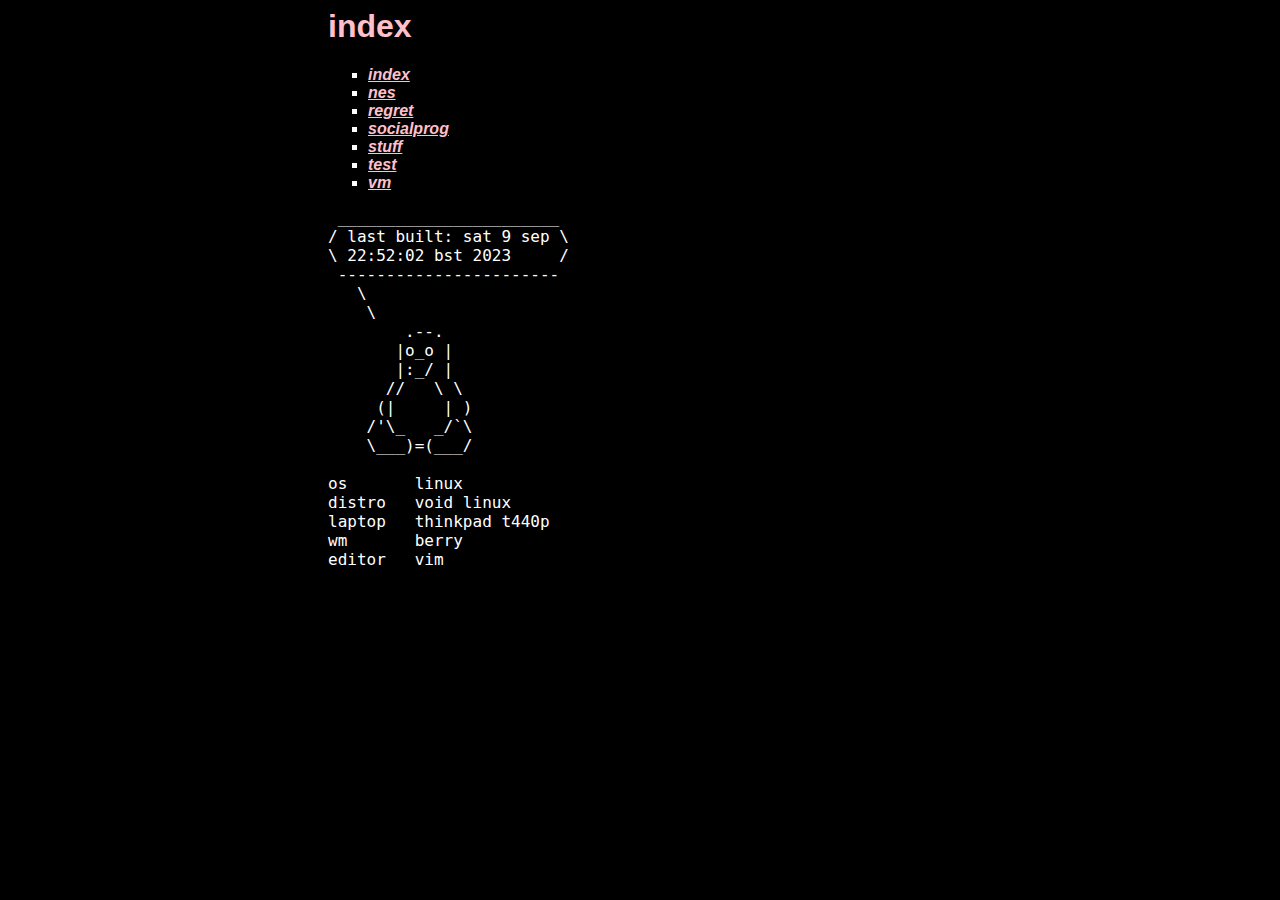
<file: site/index.html>
<html>
	<head>
		<title>index</title>
		<link rel="stylesheet" href="stylesheet.css">
	</head>
	<h1>index</h1>
	<ul>
<li><a href="index.html">index</a></li>
<li><a href="nes.html">nes</a></li>
<li><a href="regret.html">regret</a></li>
<li><a href="socialprog.html">socialprog</a></li>
<li><a href="stuff.html">stuff</a></li>
<li><a href="test.html">test</a></li>
<li><a href="vm.html">vm</a></li>
</ul>
	<pre>
 _______________________ 
/ last built: Sat 9 Sep \
\ 22:52:02 BST 2023     /
 ----------------------- 
   \
    \
        .--.
       |o_o |
       |:_/ |
      //   \ \
     (|     | )
    /'\_   _/`\
    \___)=(___/

os 	 linux
distro 	 void linux
laptop 	 thinkpad t440p
wm 	 berry
editor 	 vim
</pre>
</html>
</file>
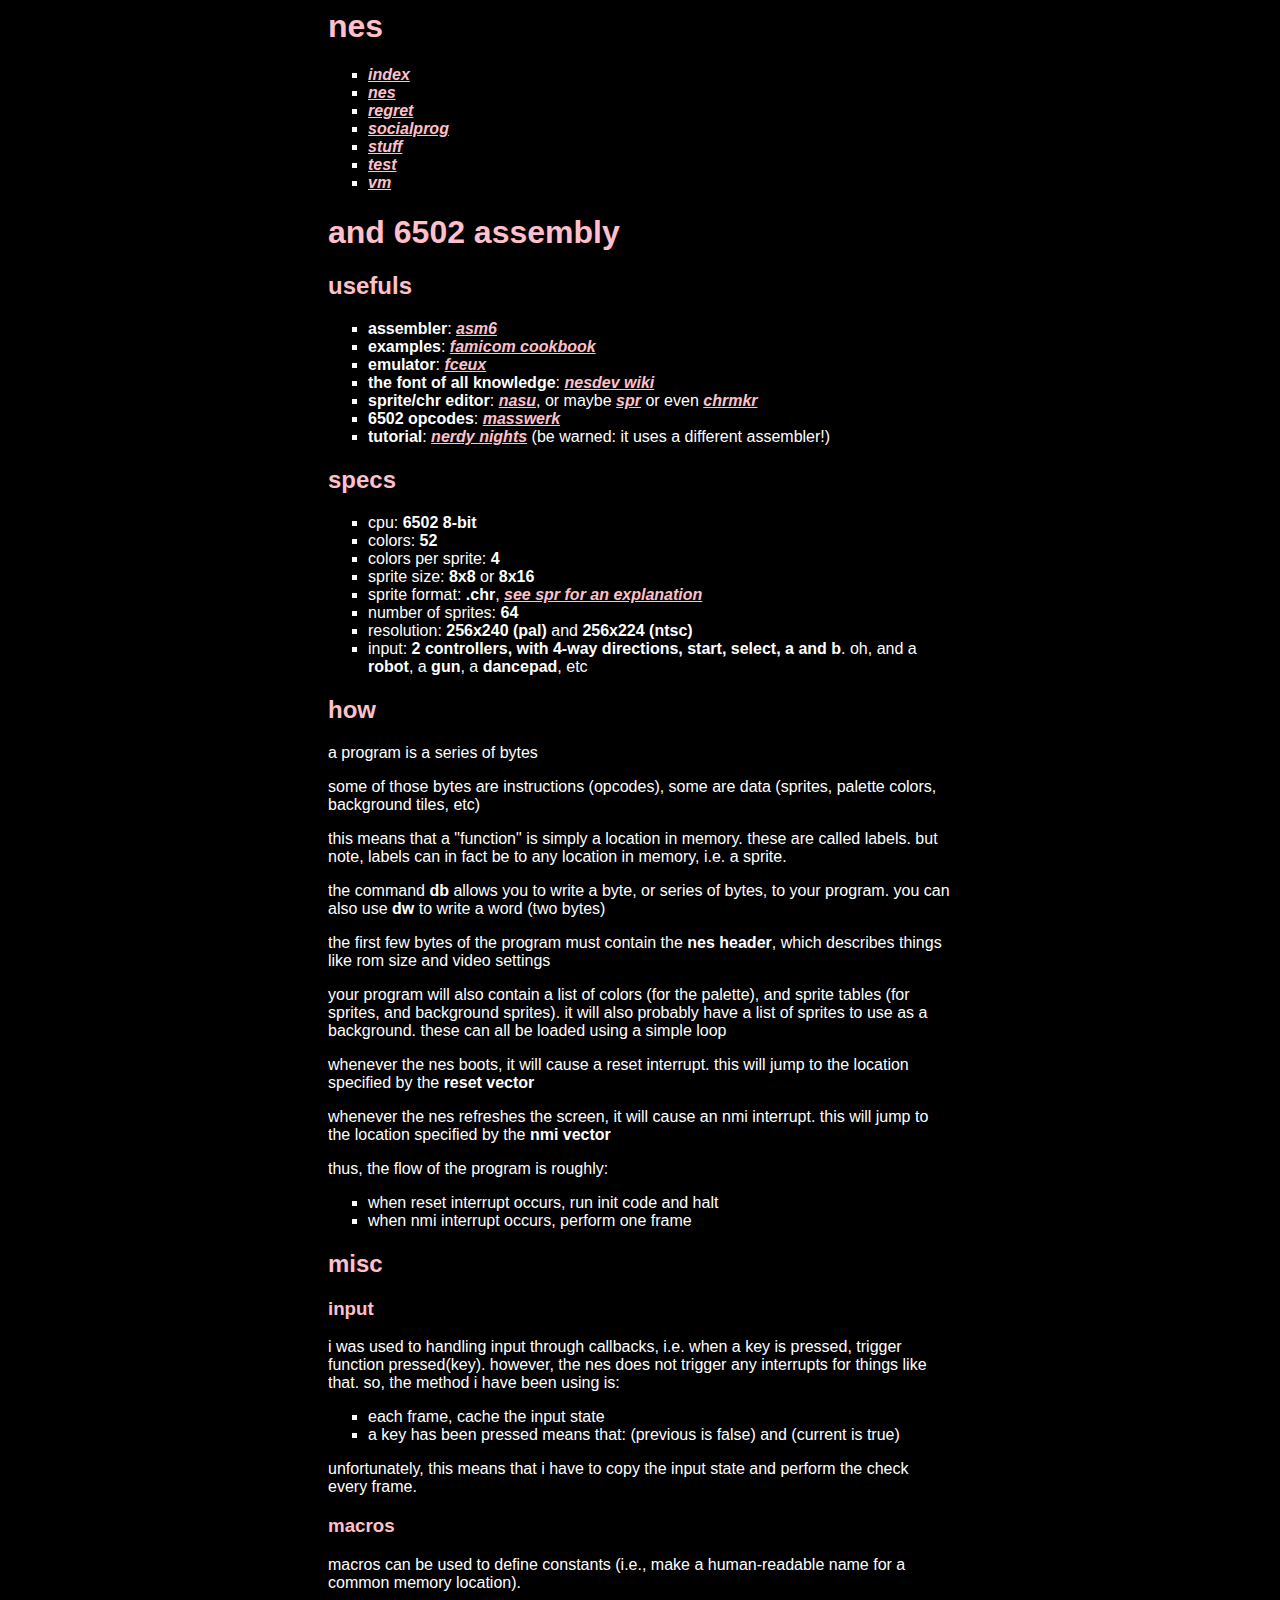
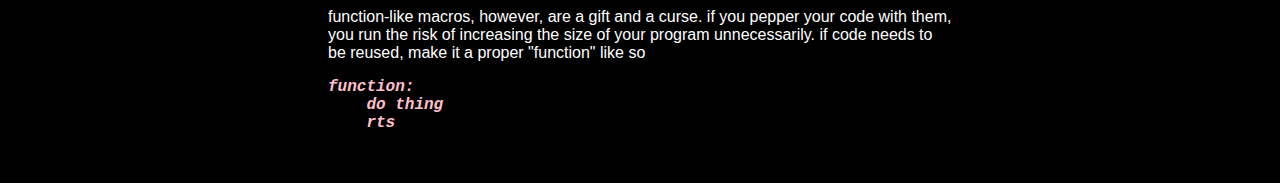
<file: site/nes.html>
<html>
	<head>
		<title>nes</title>
		<link rel="stylesheet" href="stylesheet.css">
	</head>
	<h1>nes</h1>
	<ul>
<li><a href="index.html">index</a></li>
<li><a href="nes.html">nes</a></li>
<li><a href="regret.html">regret</a></li>
<li><a href="socialprog.html">socialprog</a></li>
<li><a href="stuff.html">stuff</a></li>
<li><a href="test.html">test</a></li>
<li><a href="vm.html">vm</a></li>
</ul>
	<h1>and 6502 assembly</h1>
<h2>usefuls</h2>
<ul>
<li><strong>assembler</strong>: <a href="https://github.com/parasyte/asm6">asm6</a></li>
<li><strong>examples</strong>: <a href="https://git.sr.ht/%7Erabbits/famicom-cookbook/tree/master/item/docs">famicom cookbook</a></li>
<li><strong>emulator</strong>: <a href="https://fceux.com/web/home.html">fceux</a></li>
<li><strong>the font of all knowledge</strong>: <a href="https://www.nesdev.org/wiki/Nesdev_Wiki">nesdev wiki</a></li>
<li><strong>sprite/chr editor</strong>: <a href="https://git.sr.ht/%7Erabbits/nasu">nasu</a>, or maybe <a href="https://github.com/hatcatpat/spr">spr</a> or even <a href="https://github.com/hatcatpat/chrmkr">chrmkr</a></li>
<li><strong>6502 opcodes</strong>: <a href="https://www.masswerk.at/6502/6502_instruction_set.html">masswerk</a></li>
<li><strong>tutorial</strong>: <a href="https://nerdy-nights.nes.science/downloads/Nerdy-Nights-NES-Tutorials-v1.pdf">nerdy nights</a> (be warned: it uses a different assembler!)</li>
</ul>
<h2>specs</h2>
<ul>
<li>cpu: <strong>6502 8-bit</strong></li>
<li>colors: <strong>52</strong></li>
<li>colors per sprite: <strong>4</strong></li>
<li>sprite size: <strong>8x8</strong> or <strong>8x16</strong></li>
<li>sprite format: <strong>.chr</strong>, <a href="https://github.com/hatcatpat/spr">see spr for an explanation</a></li>
<li>number of sprites: <strong>64</strong></li>
<li>resolution: <strong>256x240 (pal)</strong> and <strong>256x224 (ntsc)</strong></li>
<li>input: <strong>2 controllers, with 4-way directions, start, select, a and b</strong>. oh, and a <strong>robot</strong>, a <strong>gun</strong>, a <strong>dancepad</strong>, etc</li>
</ul>
<h2>how</h2>
<p>a program is a series of bytes</p>
<p>some of those bytes are instructions (opcodes), some are data (sprites, palette colors, background tiles, etc)</p>
<p>this means that a &quot;function&quot; is simply a location in memory. these are called labels. but note, labels can in fact be to any location in memory, i.e. a sprite.</p>
<p>the command <strong>db</strong> allows you to write a byte, or series of bytes, to your program. you can also use <strong>dw</strong> to write a word (two bytes)</p>
<p>the first few bytes of the program must contain the <strong>nes header</strong>, which describes things like rom size and video settings</p>
<p>your program will also contain a list of colors (for the palette), and sprite tables (for sprites, and background sprites). it will also probably have a list of sprites to use as a background. these can all be loaded using a simple loop</p>
<p>whenever the nes boots, it will cause a reset interrupt. this will jump to the location specified by the <strong>reset vector</strong></p>
<p>whenever the nes refreshes the screen, it will cause an nmi interrupt. this will jump to the location specified by the <strong>nmi vector</strong></p>
<p>thus, the flow of the program is roughly:</p>
<ul>
<li>when reset interrupt occurs, run init code and halt</li>
<li>when nmi interrupt occurs, perform one frame</li>
</ul>
<h2>misc</h2>
<h3>input</h3>
<p>i was used to handling input through callbacks, i.e. when a key is pressed, trigger function pressed(key). however, the nes does not trigger any interrupts for things like that. so, the method i have been using is:</p>
<ul>
<li>each frame, cache the input state</li>
<li>a key has been pressed means that: (previous is false) and (current is true)</li>
</ul>
<p>unfortunately, this means that i have to copy the input state and perform the check every frame.</p>
<h3>macros</h3>
<p>macros can be used to define constants (i.e., make a human-readable name for a common memory location).</p>
<p>function-like macros, however, are a gift and a curse. if you pepper your code with them, you run the risk of increasing the size of your program unnecessarily. if code needs to be reused, make it a proper &quot;function&quot; like so</p>
<pre><code>function:
    do thing
    rts
</code></pre>
</html>
</file>
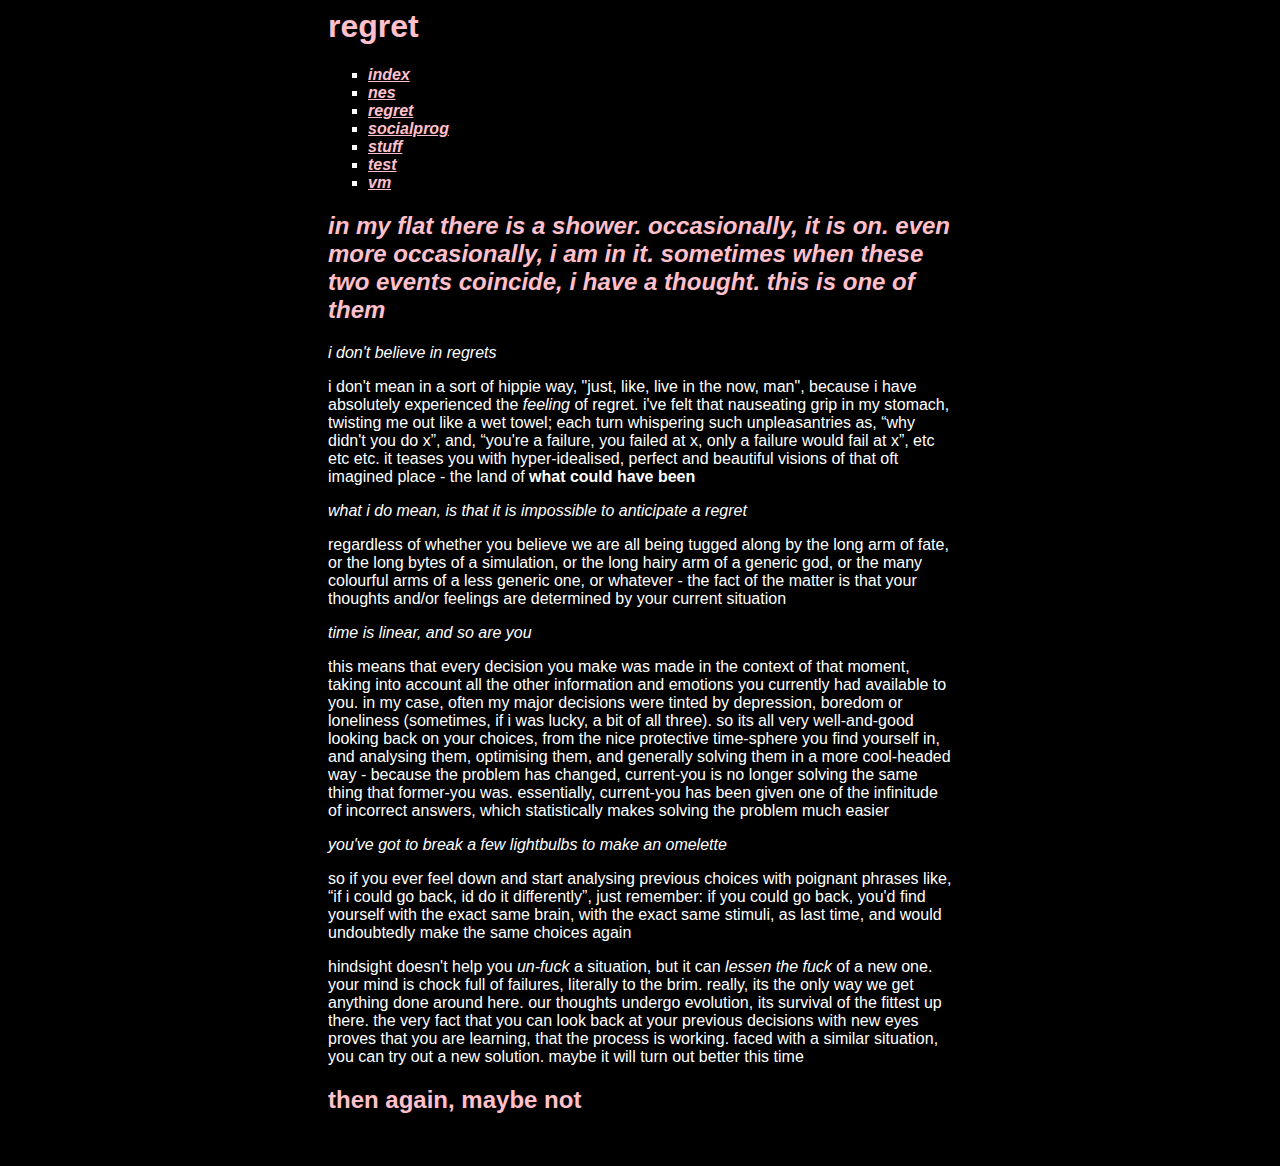
<file: site/regret.html>
<html>
	<head>
		<title>regret</title>
		<link rel="stylesheet" href="stylesheet.css">
	</head>
	<h1>regret</h1>
	<ul>
<li><a href="index.html">index</a></li>
<li><a href="nes.html">nes</a></li>
<li><a href="regret.html">regret</a></li>
<li><a href="socialprog.html">socialprog</a></li>
<li><a href="stuff.html">stuff</a></li>
<li><a href="test.html">test</a></li>
<li><a href="vm.html">vm</a></li>
</ul>
	<h2>
	<em>
		in my flat there is a shower.
		occasionally, it is on.
		even more occasionally, i am in it.
		sometimes when these two events coincide, i have a thought.
		this is one of them
	</em>
</h2>

<em>i don't believe in regrets</em>

<p>
i don't mean in a sort of hippie way, "just, like, live in the now, man", because i have absolutely experienced the <i>feeling</i> of regret.
i've felt that nauseating grip in my stomach, twisting me out like a wet towel; each turn whispering such unpleasantries as, <q>why didn't you do x</q>, and, <q>you're a failure, you failed at x, only a failure would fail at x</q>, etc etc etc.
it teases you with hyper-idealised, perfect and beautiful visions of that oft imagined place - the land of <b>what could have been</b>
</p>

<em>what i do mean, is that it is impossible to anticipate a regret</em>

<p>
regardless of whether you believe we are all being tugged along by the long arm of fate, or the long bytes of a simulation, or the long hairy arm of a generic god, or the many colourful arms of a less generic one, or whatever - the fact of the matter is that your thoughts and/or feelings are determined by your current situation
</p>

<em>time is linear, and so are you</em>

<p>
this means that every decision you make was made in the context of that moment, taking into account all the other information and emotions you currently had available to you.
in my case, often my major decisions were tinted by depression, boredom or loneliness (sometimes, if i was lucky, a bit of all three).
so its all very well-and-good looking back on your choices, from the nice protective time-sphere you find yourself in, and analysing them, optimising them, and generally solving them in a more cool-headed way - because the problem has changed, current-you is no longer solving the same thing that former-you was.
essentially, current-you has been given one of the infinitude of incorrect answers, which statistically makes solving the problem much easier
</p>

<em>you've got to break a few lightbulbs to make an omelette</em>

<p>
so if you ever feel down and start analysing previous choices with poignant phrases like, <q>if i could go back, id do it differently</q>, just remember: if you could go back, you'd find yourself with the exact same brain, with the exact same stimuli, as last time, and would undoubtedly make the same choices again
</p>

<p>
hindsight doesn't help you <i>un-fuck</i> a situation, but it can <i>lessen the fuck</i> of a new one.
your mind is chock full of failures, literally to the brim.
really, its the only way we get anything done around here.
our thoughts undergo evolution, its survival of the fittest up there.
the very fact that you can look back at your previous decisions with new eyes proves that you are learning, that the process is working.
faced with a similar situation, you can try out a new solution. maybe it will turn out better this time
</p>

<h2>then again, maybe not</h2>
</html>
</file>
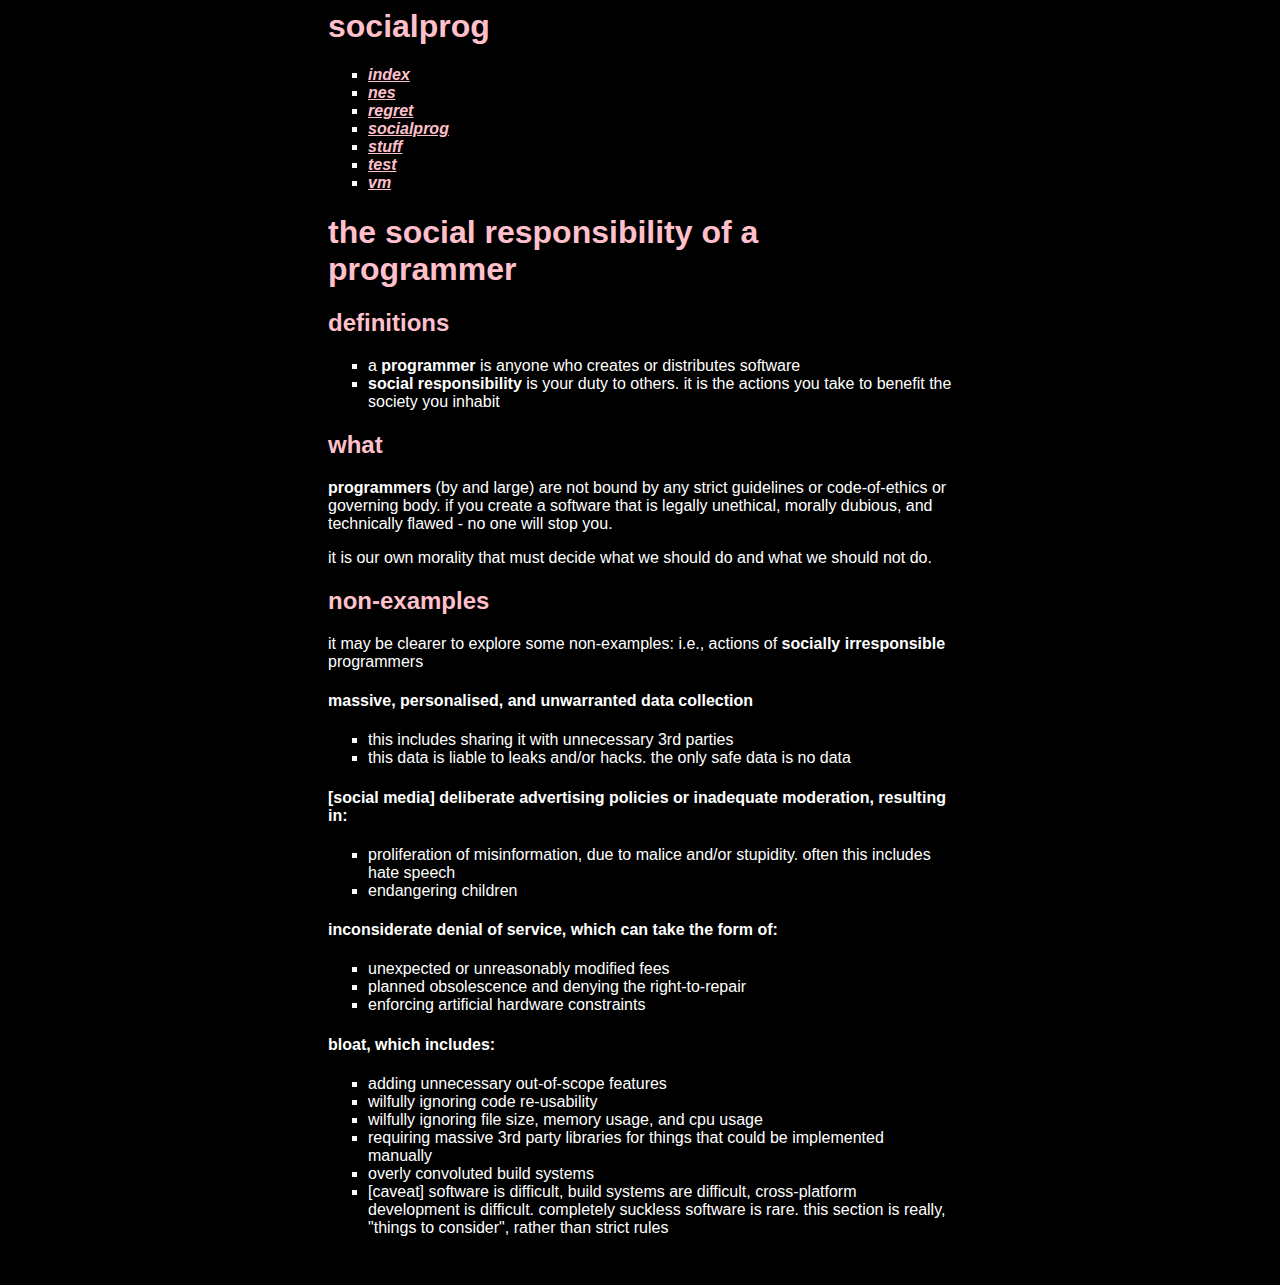
<file: site/socialprog.html>
<html>
	<head>
		<title>socialprog</title>
		<link rel="stylesheet" href="stylesheet.css">
	</head>
	<h1>socialprog</h1>
	<ul>
<li><a href="index.html">index</a></li>
<li><a href="nes.html">nes</a></li>
<li><a href="regret.html">regret</a></li>
<li><a href="socialprog.html">socialprog</a></li>
<li><a href="stuff.html">stuff</a></li>
<li><a href="test.html">test</a></li>
<li><a href="vm.html">vm</a></li>
</ul>
	<h1>the social responsibility of a programmer</h1>
<h2>definitions</h2>
<ul>
<li>a <strong>programmer</strong> is anyone who creates or distributes software</li>
<li><strong>social responsibility</strong> is your duty to others. it is the actions you take to benefit the society you inhabit</li>
</ul>
<h2>what</h2>
<p><strong>programmers</strong> (by and large) are not bound by any strict guidelines or
code-of-ethics or governing body. if you create a software that is legally
unethical, morally dubious, and technically flawed - no one will stop you.</p>
<p>it is our own morality that must decide what we should do and what we should not
do.</p>
<h2>non-examples</h2>
<p>it may be clearer to explore some non-examples: i.e., actions of <strong>socially
irresponsible</strong> programmers</p>
<h4>massive, personalised, and unwarranted data collection</h4>
<ul>
<li>this includes sharing it with unnecessary 3rd parties</li>
<li>this data is liable to leaks and/or hacks. the only safe data is no data</li>
</ul>
<h4>[social media] deliberate advertising policies or inadequate moderation, resulting in:</h4>
<ul>
<li>proliferation of misinformation, due to malice and/or stupidity. often this includes hate speech</li>
<li>endangering children</li>
</ul>
<h4>inconsiderate denial of service, which can take the form of:</h4>
<ul>
<li>unexpected or unreasonably modified fees</li>
<li>planned obsolescence and denying the right-to-repair</li>
<li>enforcing artificial hardware constraints</li>
</ul>
<h4>bloat, which includes:</h4>
<ul>
<li>adding unnecessary out-of-scope features</li>
<li>wilfully ignoring code re-usability</li>
<li>wilfully ignoring file size, memory usage, and cpu usage</li>
<li>requiring massive 3rd party libraries for things that could be implemented manually</li>
<li>overly convoluted build systems</li>
<li>[caveat] software is difficult, build systems are difficult, cross-platform development is difficult. completely suckless software is rare. this section is really, &quot;things to consider&quot;, rather than strict rules</li>
</ul>
</html>
</file>
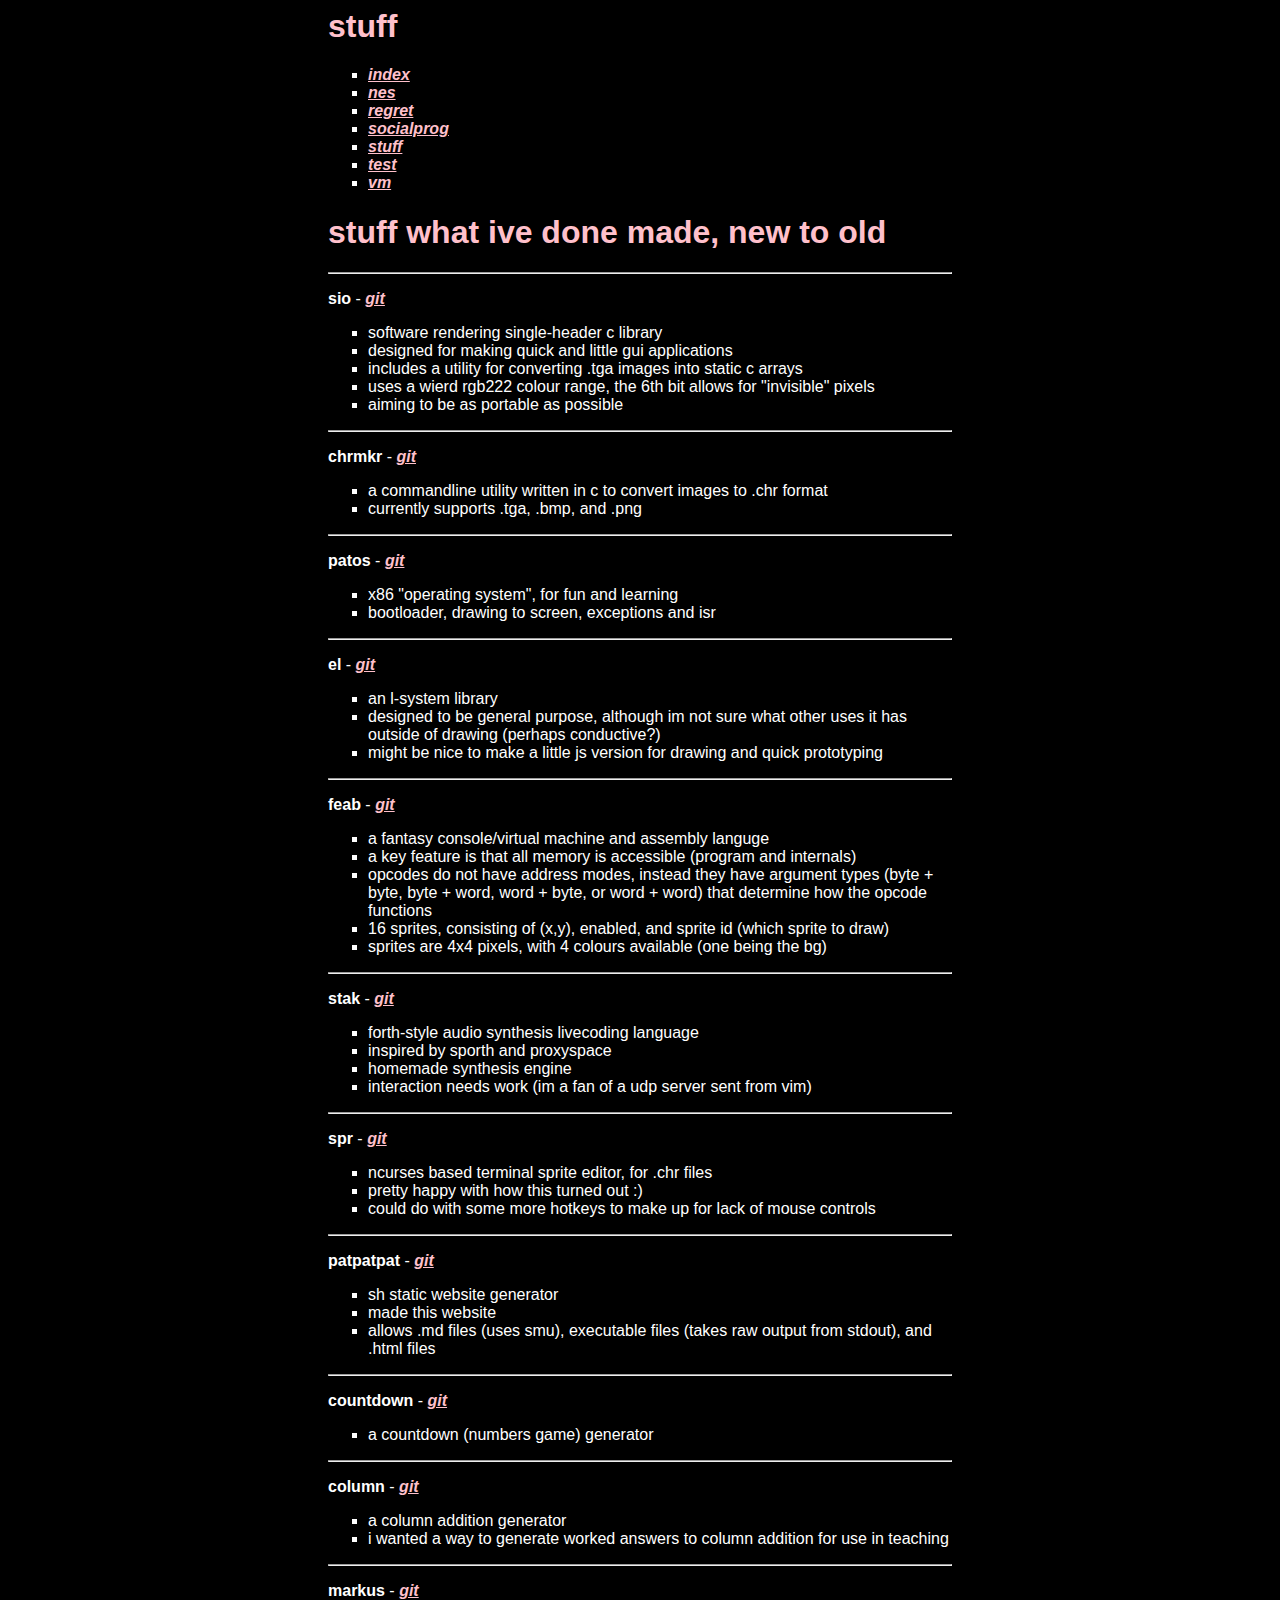
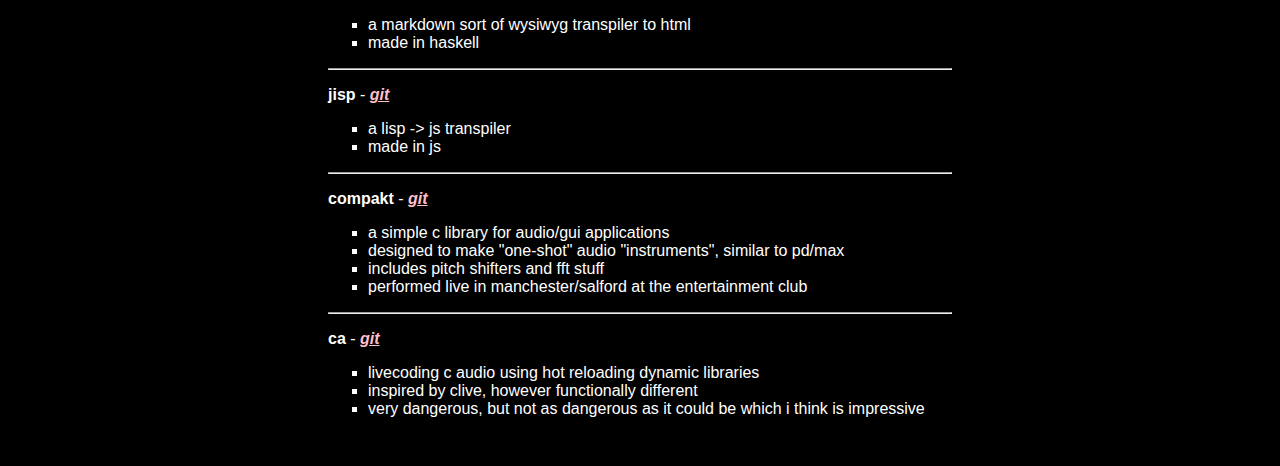
<file: site/stuff.html>
<html>
	<head>
		<title>stuff</title>
		<link rel="stylesheet" href="stylesheet.css">
	</head>
	<h1>stuff</h1>
	<ul>
<li><a href="index.html">index</a></li>
<li><a href="nes.html">nes</a></li>
<li><a href="regret.html">regret</a></li>
<li><a href="socialprog.html">socialprog</a></li>
<li><a href="stuff.html">stuff</a></li>
<li><a href="test.html">test</a></li>
<li><a href="vm.html">vm</a></li>
</ul>
	<h1>stuff what ive done made, new to old</h1>
<hr>
<p><strong>sio</strong> - <a href="https://github.com/hatcatpat/sio">git</a></p>
<ul>
<li>software rendering single-header c library</li>
<li>designed for making quick and little gui applications</li>
<li>includes a utility for converting .tga images into static c arrays</li>
<li>uses a wierd rgb222 colour range, the 6th bit allows for &quot;invisible&quot; pixels</li>
<li>aiming to be as portable as possible</li>
</ul>
<hr>
<p><strong>chrmkr</strong> - <a href="https://github.com/hatcatpat/chrmkr">git</a></p>
<ul>
<li>a commandline utility written in c to convert images to .chr format</li>
<li>currently supports .tga, .bmp, and .png</li>
</ul>
<hr>
<p><strong>patos</strong> - <a href="https://github.com/hatcatpat/patos">git</a></p>
<ul>
<li>x86 &quot;operating system&quot;, for fun and learning</li>
<li>bootloader, drawing to screen, exceptions and isr</li>
</ul>
<hr>
<p><strong>el</strong> - <a href="https://github.com/hatcatpat/el">git</a></p>
<ul>
<li>an l-system library</li>
<li>designed to be general purpose, although im not sure what other uses it has outside of drawing (perhaps conductive?)</li>
<li>might be nice to make a little js version for drawing and quick prototyping</li>
</ul>
<hr>
<p><strong>feab</strong> - <a href="https://github.com/hatcatpat/feab">git</a></p>
<ul>
<li>a fantasy console/virtual machine and assembly languge</li>
<li>a key feature is that all memory is accessible (program and internals)</li>
<li>opcodes do not have address modes, instead they have argument types  (byte + byte, byte + word, word + byte, or word + word) that determine how the opcode functions</li>
<li>16 sprites, consisting of (x,y), enabled, and sprite id (which sprite to draw)</li>
<li>sprites are 4x4 pixels, with 4 colours available (one being the bg)</li>
</ul>
<hr>
<p><strong>stak</strong> - <a href="https://github.com/hatcatpat/stak">git</a></p>
<ul>
<li>forth-style audio synthesis livecoding language</li>
<li>inspired by sporth and proxyspace</li>
<li>homemade synthesis engine</li>
<li>interaction needs work (im a fan of a udp server sent from vim)</li>
</ul>
<hr>
<p><strong>spr</strong> - <a href="https://github.com/hatcatpat/spr">git</a></p>
<ul>
<li>ncurses based terminal sprite editor, for .chr files</li>
<li>pretty happy with how this turned out :)</li>
<li>could do with some more hotkeys to make up for lack of mouse controls</li>
</ul>
<hr>
<p><strong>patpatpat</strong> - <a href="https://github.com/hatcatpat/patpatpat">git</a></p>
<ul>
<li>sh static website generator</li>
<li>made this website</li>
<li>allows .md files (uses smu), executable files (takes raw output from stdout), and .html files</li>
</ul>
<hr>
<p><strong>countdown</strong> - <a href="https://github.com/hatcatpat/countdown">git</a></p>
<ul>
<li>a countdown (numbers game) generator</li>
</ul>
<hr>
<p><strong>column</strong> - <a href="https://github.com/hatcatpat/column">git</a></p>
<ul>
<li>a column addition generator</li>
<li>i wanted a way to generate worked answers to column addition for use in teaching</li>
</ul>
<hr>
<p><strong>markus</strong> - <a href="https://github.com/hatcatpat/markus">git</a></p>
<ul>
<li>a markdown sort of wysiwyg transpiler to html</li>
<li>made in haskell</li>
</ul>
<hr>
<p><strong>jisp</strong> - <a href="https://github.com/hatcatpat/jisp">git</a></p>
<ul>
<li>a lisp -&gt; js transpiler</li>
<li>made in js</li>
</ul>
<hr>
<p><strong>compakt</strong> - <a href="https://github.com/hatcatpat/compakt">git</a></p>
<ul>
<li>a simple c library for audio/gui applications</li>
<li>designed to make &quot;one-shot&quot; audio &quot;instruments&quot;, similar to pd/max</li>
<li>includes pitch shifters and fft stuff</li>
<li>performed live in manchester/salford at the entertainment club</li>
</ul>
<hr>
<p><strong>ca</strong> - <a href="https://github.com/hatcatpat/ca">git</a></p>
<ul>
<li>livecoding c audio using hot reloading dynamic libraries</li>
<li>inspired by clive, however functionally different</li>
<li>very dangerous, but not as dangerous as it could be which i think is impressive</li>
</ul>
</html>
</file>
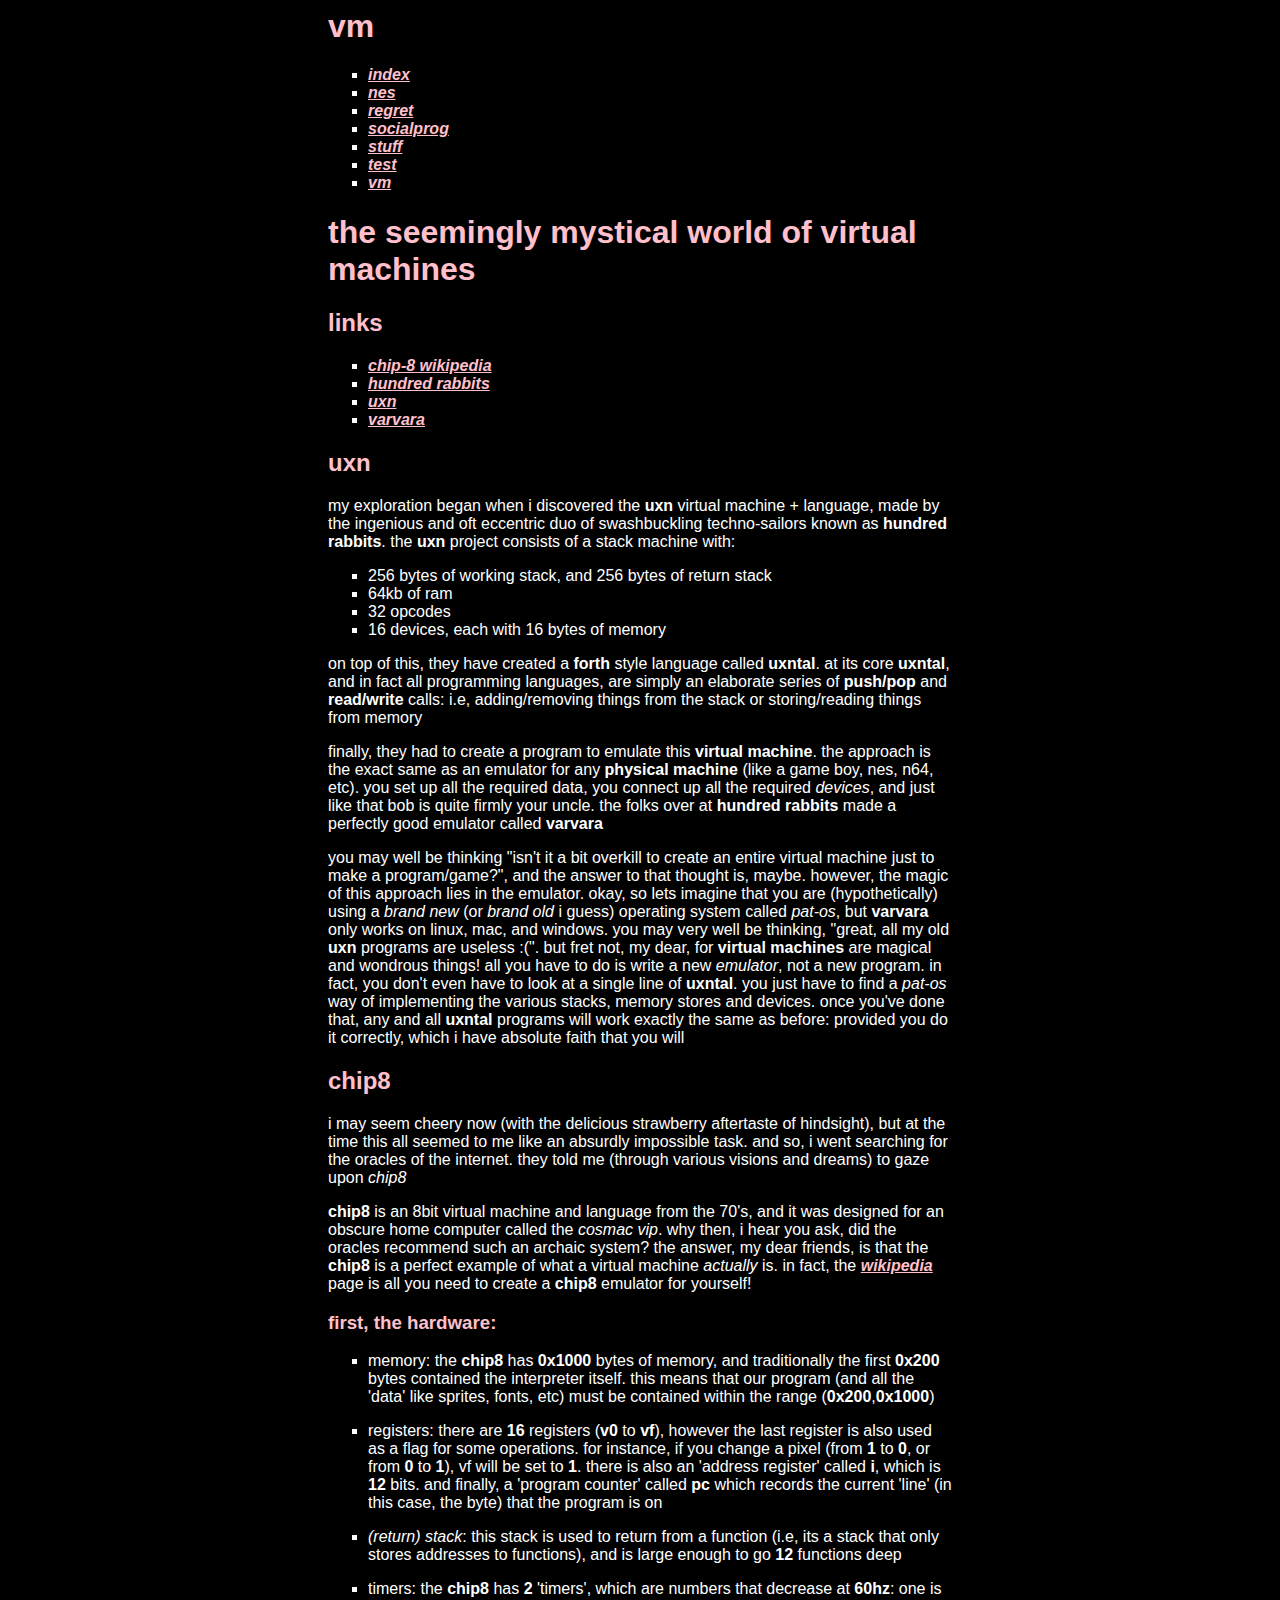
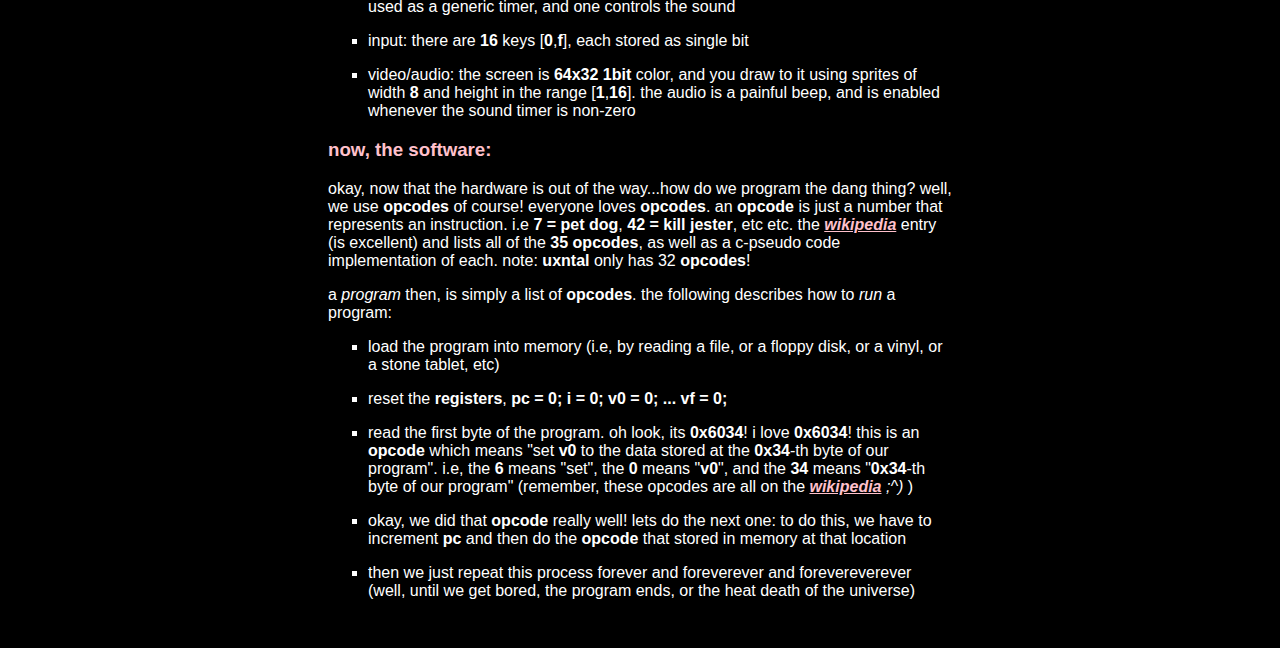
<file: site/vm.html>
<html>
	<head>
		<title>vm</title>
		<link rel="stylesheet" href="stylesheet.css">
	</head>
	<h1>vm</h1>
	<ul>
<li><a href="index.html">index</a></li>
<li><a href="nes.html">nes</a></li>
<li><a href="regret.html">regret</a></li>
<li><a href="socialprog.html">socialprog</a></li>
<li><a href="stuff.html">stuff</a></li>
<li><a href="test.html">test</a></li>
<li><a href="vm.html">vm</a></li>
</ul>
	<h1>the seemingly mystical world of virtual machines</h1>
<h2>links</h2>
<ul>
<li><a href="https://en.wikipedia.org/wiki/chip-8">chip-8 wikipedia</a></li>
<li><a href="https://100r.co/site/home.html">hundred rabbits</a></li>
<li><a href="https://wiki.xxiivv.com/site/uxn.html">uxn</a></li>
<li><a href="https://100r.co/site/uxn.html">varvara</a></li>
</ul>
<h2>uxn</h2>
<p>my exploration began when i discovered the <strong>uxn</strong> virtual machine +
language, made by the ingenious and oft eccentric duo of swashbuckling
techno-sailors known as <strong>hundred rabbits</strong>. the <strong>uxn</strong> project
consists of a stack machine with:</p>
<ul>
<li>256 bytes of working stack, and 256 bytes of return stack</li>
<li>64kb of ram</li>
<li>32 opcodes</li>
<li>16 devices, each with 16 bytes of memory</li>
</ul>
<p>on top of this, they have created a <strong>forth</strong> style language called
<strong>uxntal</strong>. at its core <strong>uxntal</strong>, and in fact all programming
languages, are simply an elaborate series of <strong>push/pop</strong> and
<strong>read/write</strong> calls: i.e, adding/removing things from the stack or
storing/reading things from memory</p>
<p>finally, they had to create a program to emulate this
<strong>virtual machine</strong>. the approach is the exact same as an emulator for
any <strong>physical machine</strong> (like a game boy, nes, n64, etc). you set up
all the required data, you connect up all the required <em>devices</em>, and
just like that bob is quite firmly your uncle. the folks over at
<strong>hundred rabbits</strong> made a perfectly good emulator called
<strong>varvara</strong></p>
<p>you may well be thinking &quot;isn't it a bit overkill to create an entire virtual
machine just to make a program/game?&quot;, and the answer to that thought is,
maybe. however, the magic of this approach lies in the emulator. okay, so
lets imagine that you are (hypothetically) using a <em>brand new</em> (or
<em>brand old</em> i guess) operating system called <em>pat-os</em>, but
<strong>varvara</strong> only works on linux, mac, and windows. you may very well be
thinking, &quot;great, all my old <strong>uxn</strong> programs are useless :(&quot;. but fret
not, my dear, for <strong>virtual machines</strong> are magical and wondrous things!
all you have to do is write a new <em>emulator</em>, not a new program. in fact,
you don't even have to look at a single line of <strong>uxntal</strong>. you just
have to find a <em>pat-os</em> way of implementing the various stacks, memory
stores and devices. once you've done that, any and all
<strong>uxntal</strong> programs will work exactly the same as before: provided you
do it correctly, which i have absolute faith that you will</p>
<h2>chip8</h2>
<p>i may seem cheery now (with the delicious strawberry aftertaste of hindsight),
but at the time this all seemed to me like an absurdly impossible task. and
so, i went searching for the oracles of the internet. they told me (through
various visions and dreams) to gaze upon <em>chip8</em></p>
<p><strong>chip8</strong> is an 8bit virtual machine and language from the 70's, and it
was designed for an obscure home computer called the <em>cosmac vip</em>. why
then, i hear you ask, did the oracles recommend such an archaic system? the
answer, my dear friends, is that the <strong>chip8</strong> is a perfect example of
what a virtual machine <em>actually</em> is. in fact, the
<a href="https://en.wikipedia.org/wiki/chip-8">wikipedia</a> page is all you
need to create a <strong>chip8</strong> emulator for yourself!</p>
<h3>first, the hardware:</h3>
<ul>
<li><p>memory: the <strong>chip8</strong> has <strong>0x1000</strong> bytes of memory, and
traditionally the first <strong>0x200</strong> bytes contained the interpreter itself.
this means that our program (and all the 'data' like sprites, fonts, etc)
must be contained within the range (<strong>0x200</strong>,<strong>0x1000</strong>)</p>
</li>
<li><p>registers: there are <strong>16</strong> registers (<strong>v0</strong> to <strong>vf</strong>),
however the last register is also used as a flag for some operations. for
instance, if you change a pixel (from <strong>1</strong> to <strong>0</strong>, or from
<strong>0</strong> to <strong>1</strong>), vf will be set to <strong>1</strong>. there is also an 'address
register' called <strong>i</strong>, which is <strong>12</strong> bits. and finally, a 'program
counter' called <strong>pc</strong> which records the current 'line' (in this case,
the byte) that the program is on</p>
</li>
<li><p><em>(return) stack</em>: this stack is used to return from a function (i.e,
its a stack that only stores addresses to functions), and is large enough to
go <strong>12</strong> functions deep</p>
</li>
<li><p>timers: the <strong>chip8</strong> has <strong>2</strong> 'timers', which are
numbers that decrease at <strong>60hz</strong>: one is used as a generic timer, and
one controls the sound</p>
</li>
<li><p>input: there are <strong>16</strong> keys [<strong>0</strong>,<strong>f</strong>], each stored as
single bit</p>
</li>
<li><p>video/audio: the screen is <strong>64x32</strong> <strong>1bit</strong> color, and you
draw to it using sprites of width <strong>8</strong> and height in the range
[<strong>1</strong>,<strong>16</strong>]. the audio is a painful beep, and is enabled whenever
the sound timer is non-zero</p>
</li>
</ul>
<h3>now, the software:</h3>
<p>okay, now that the hardware is out of the way...how do we program the dang
thing? well, we use <strong>opcodes</strong> of course! everyone loves
<strong>opcodes</strong>. an <strong>opcode</strong> is just a number that represents an
instruction. i.e <strong>7 = pet dog</strong>, <strong>42 = kill jester</strong>, etc etc.
the <a href="https://en.wikipedia.org/wiki/chip-8">wikipedia</a>
entry (is excellent) and lists all of the <strong>35</strong>
<strong>opcodes</strong>, as well as a c-pseudo code implementation of each. note:
<strong>uxntal</strong> only has 32 <strong>opcodes</strong>!</p>
<p>a <em>program</em> then, is simply a list of <strong>opcodes</strong>. the following
describes how to <em>run</em> a program:</p>
<ul>
<li><p>load the program into memory (i.e, by reading a file, or a floppy disk, or a
vinyl, or a stone tablet, etc)</p>
</li>
<li><p>reset the <strong>registers</strong>, <strong>pc = 0; i = 0; v0 = 0; ... vf = 0;</strong></p>
</li>
<li><p>read the first byte of the program. oh look, its <strong>0x6034</strong>! i love
<strong>0x6034</strong>! this is an <strong>opcode</strong> which means &quot;set <strong>v0</strong> to
the data stored at the <strong>0x34</strong>-th byte of our program&quot;. i.e, the
<strong>6</strong> means &quot;set&quot;, the <strong>0</strong> means &quot;<strong>v0</strong>&quot;, and the
<strong>34</strong> means &quot;<strong>0x34</strong>-th byte of our program&quot; (remember, these
opcodes are all on the <a href="https://en.wikipedia.org/wiki/chip-8">wikipedia</a>
<em>;^)</em> )</p>
</li>
<li><p>okay, we did that <strong>opcode</strong> really well! lets do the next one: to do
this, we have to increment <strong>pc</strong> and then do the <strong>opcode</strong> that
stored in memory at that location</p>
</li>
<li><p>then we just repeat this process forever and foreverever and forevereverever
(well, until we get bored, the program ends, or the heat death of the
universe)</p>
</li>
</ul>
</html>
</file>
<file: site/stylesheet.css>
:root {
	--fg: white;
	--bg: black;
	--accent: pink;
}

html {
	width: 50%;
	color: var(--fg);
	background-color: var(--bg);
	margin: auto;
	padding-bottom: 2em;
	text-transform: lowercase;
}

body {
	font-size: 16px;
	font-family: sans-serif;
}

h1, h2, h3 {
	font-weight: bold;
	color: var(--accent);
}

ul {
	list-style-type: square;
}

a, code {
	font-weight: bold;
	font-style: italic;
	color: var(--accent);
}

hr {
	size: 1px;
	color: var(--accent);
}

blockquote {
	font-style: italic;
}
</file>
